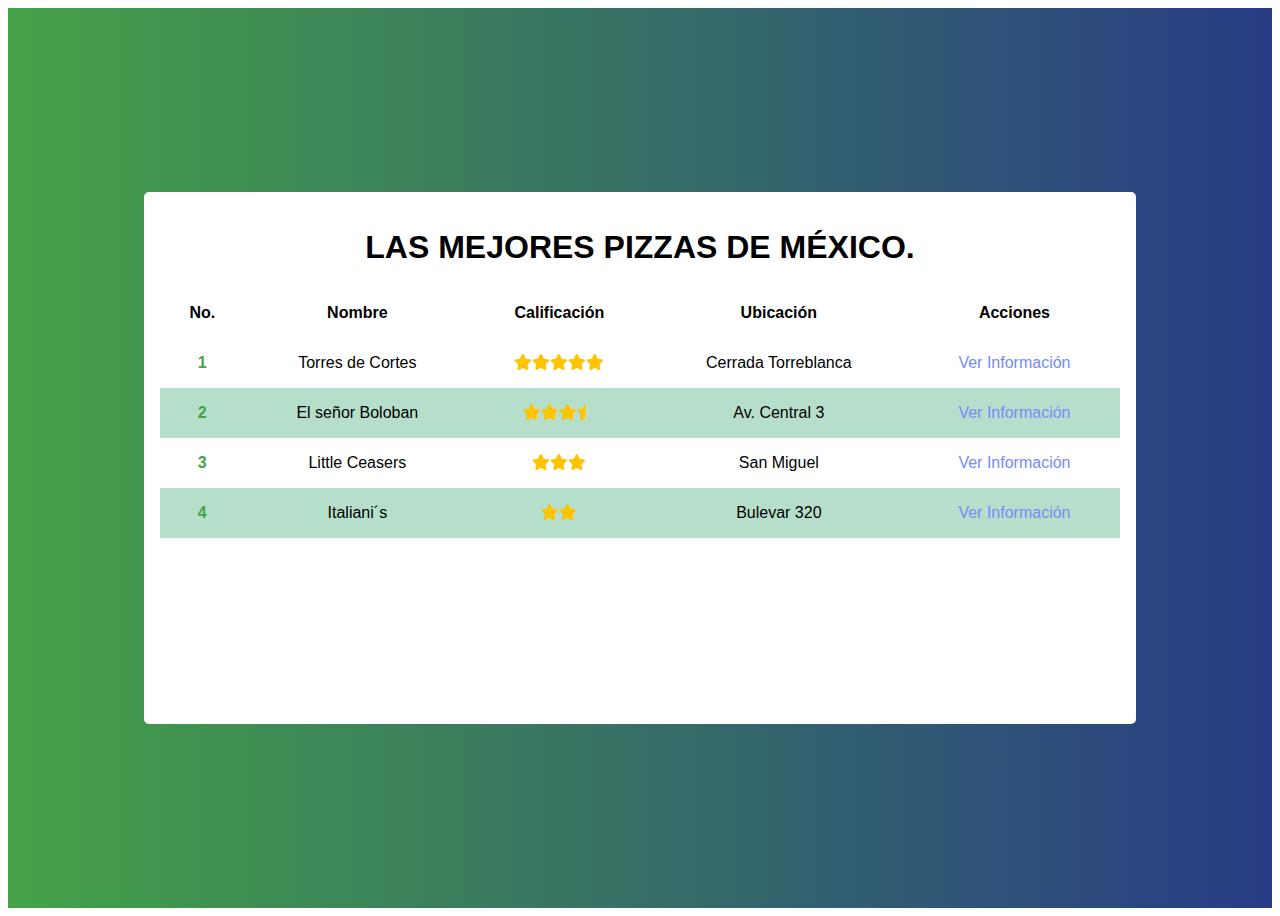
<file: index.html>
<!DOCTYPE html>
<html lang="en">
<head>
	
	<meta charset="UTF-8">
	<meta name="viewport" content="width=device-width, initial-scale=1.0">
	<title>Las Mejores Pizzas de México</title>
	<link rel="stylesheet" href="https://necolas.github.io/normalize.css/8.0.1/normalize.css">
	<link rel="stylesheet" href="./fontawesome/css/all.min.css">
	<link rel="stylesheet" href="./recursos/css/main.css">
	<link rel="stylesheet" href="./recursos/css/animate.css">
</head>
<body>
	<div class="container">
		<div class="content animate__animated animate__fadeInDown">
			<header>
				<h1 class="title">Las Mejores Pizzas de México.</h1>
			</header>
			<table class="table">
				<thead>
					<th>No.</th>
					<th>Nombre</th>
					<th>Calificación</th>
					<th>Ubicación</th>
					<th>Acciones</th>
				</thead>
				<tbody>
					<tr>
						<td>1</td>
						<td>Torres de Cortes</td>
						<td><i class="fa-solid fa-star"></i><i class="fa-solid fa-star"></i><i class="fa-solid fa-star"></i><i class="fa-solid fa-star"></i><i class="fa-solid fa-star"></i></td>
						<td>Cerrada Torreblanca</td>
						<td>
							<a href="./restaurantes/torresdecortes.html">Ver Información</a>
						</td>
					</tr>
					<tr>
						<td>2</td>
						<td>El señor Boloban</td>
						<td><i class="fa-solid fa-star"></i><i class="fa-solid fa-star"></i><i class="fa-solid fa-star"></i><i class="fa-solid fa-star-half"></i></td>
						<td>Av. Central 3</td>
						<td>
							<a href="./restaurantes/torresdecortes.html">Ver Información</a>
						</td>
					</tr>
					<tr>
						<td>3</td>
						<td>Little Ceasers</td>
						<td><i class="fa-solid fa-star"></i><i class="fa-solid fa-star"></i><i class="fa-solid fa-star"></i></td>
						<td>San Miguel</td>
						<td>
							<a href="./restaurantes/torresdecortes.html">Ver Información</a>
						</td>
					</tr>
					<tr>
						<td>4</td>
						<td>Italiani´s</td>
						<td><i class="fa-solid fa-star

							"></i><i class="fa-solid fa-star"></i></td>
						<td>Bulevar 320</td>
						<td>
							<a href="./restaurantes/torresdecortes.html">Ver Información</a>
						</td>
					</tr>

				</tbody>
			</table>
		</div>
	</div>
<script src="./javascript/main.js"></script>
</body>
</html>
</file>
<file: recursos/css/main.css>
/*  PALETA DE COLORES
Rosa: #C6426E
Morado:#642B73
Negro: #000
Gris: #F5F5F5
Oro: #CE9D64
Verde opaco: #439775
azul acino: #758BFD
verde turquesa: #B5DFCA;
amarillo : #ffc400;

*/
/*

*/
html{ /*Modelado de tipografia sitio web*/
	font-family: 'Poppins', sans-serif;
}
.container { /*Modelado degradado de sitio web index*/
background: #283c86;  /* fallback for old browsers */
background: -webkit-linear-gradient(to right, #45a247, #283c86);  /* Chrome 10-25, Safari 5.1-6 */
background: linear-gradient(to right, #45a247, #283c86); /* W3C, IE 10+/ Edge, Firefox 16+, Chrome 26+, Opera 12+, Safari 7+ */
height: 100vh;
display: flex;
align-items: center;
justify-content: center;
}
 a {
 	text-decoration: none;
 	color: #758BFD;
 }

 img{ /*Tamaño maximo de las imagenes*/
	max-width: 100%;
 }

 .title{ /*modelado de titulo en index*/
 	text-transform: uppercase;
 	text-align: center;
 }

 .paragraph{ /*modelado de parrafos*/
 	line-height: 1.6em;
 	font-weight: 300;
 	text-align: justify;
 }

 .fa-star, .fa-star-half{ /*Modelado color calificación estrellas 
 	*/
 	color:#ffc400;
 }


 td{
	display: block;
}
td:nth-of-type(1){
	font-size: 1.2em;
	font-weight: bold;
	color:#45a247;
}
th{
	display: none;
}

.content{ /*modelado de contenido en tabla*/
	max-width: 960px;
	width: 100%;
	height: 80vh;
	background-color: #fff;
	border-radius: 5px;
	position: relative;
	padding: 1.8em;
	overflow: scroll;
	
}

.action{/*modelado de boton X*/
	position: absolute;
	top: 1em;
	right: 1em;
}

.close{
  width: 40px;
  height: 40px;
  color: #fff;
  border-radius: 50%;
  background: #45a247;
  cursor: pointer;
  font-weight: 400;
  box-shadow: 3px 3px 5px #283c86;
  display: flex;
  align-items: center;
  justify-content: center;
}

.table{
	width: 100%;
	border-spacing: 0;
}

.table td, table th{
	padding: 1em;
	text-align: center;
}

.table tr:nth-child(even){background-color: #B5DFCA}

.title-item{
	border-bottom: #45a247 solid 2px;
	padding-bottom: 1em;
	font-size: 2em;
}

.address{
	font-weight: bold;
	color: #45a247;
	font-size: 1.2em;
	margin-top: 2em;
	display: inline-block;
}

.main-images{
	float: left;
	margin-right: 1em;
	height: 275px;
	width: 380px;
}

.position{
	background-color: #45a247;	
	color: white;
	padding: 0.1em;
	border-radius: 4px;
	margin-right: 0.5em;
}

a:hover {
  color: #283c86
}
a:focus{
	background: #ffc400;
}

@media (min-width: 900px) {
	th{
		display: table-cell;
	}
	td{
		width: auto;
		display: table-cell;
	}
	td:nth-of-type(1){
		font-size: 1em;
	}
	.content{
    padding: 1em;
  }
}
	
@media (min-height:550px) {
	.content{
    height: 500px;
}
}
</file>
